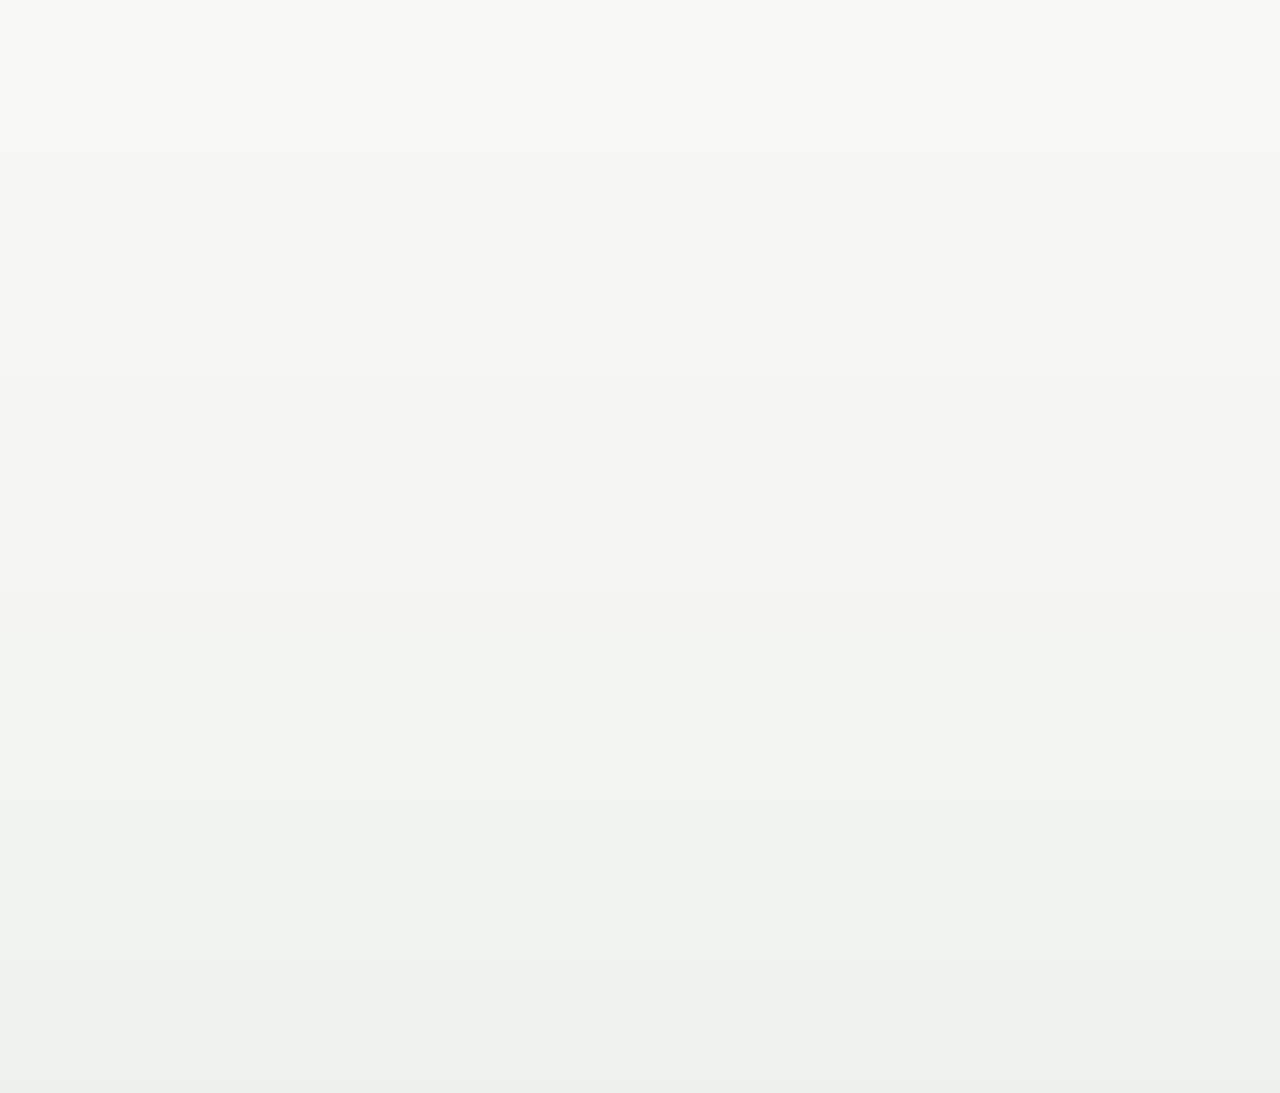
<file: registration-app/index.html>
<!doctype html>
<html lang="he" dir="rtl">
  <head>
    <meta charset="utf-8" />
    <meta name="viewport" content="width=device-width, initial-scale=1" />
    <title>הרשמה לקבוצה</title>
    <link rel="stylesheet" href="./styles.css" />
    <script src="./config.js"></script>
  </head>
  <body>
    <main class="shell">
      <section class="registration-card">
        <header class="brand-panel">
          <div class="brand-copy">
            <h1>רישום לתלמידי התמימים - קבוצה תשפ"ז</h1>
          </div>

          <nav id="stepList" class="steps" aria-label="שלבי הטופס"></nav>
        </header>

        <div class="form-panel">
        <div class="topbar">
          <div>
            <p id="progressText" class="progress-text"></p>
            <h2 id="stepTitle"></h2>
          </div>
          <button id="saveDraftTop" class="ghost" type="button">שמור טיוטה</button>
        </div>

        <div class="progress-track" aria-hidden="true">
          <div id="progressBar" class="progress-bar"></div>
        </div>

        <form id="registrationForm" novalidate>
          <div class="spam-check" aria-hidden="true">
            <label for="contactCompany">Company</label>
            <input id="contactCompany" name="company" type="text" tabindex="-1" autocomplete="off" />
          </div>

          <div id="formFields" class="fields"></div>

          <div id="formError" class="form-error" role="alert"></div>

          <div id="submissionProgress" class="submission-progress hidden" aria-live="polite">
            <div class="submission-progress-head">
              <strong id="submissionProgressTitle">מכין את הטופס לשליחה...</strong>
              <span id="submissionProgressPercent">0%</span>
            </div>
            <div class="submission-progress-track" aria-hidden="true">
              <div id="submissionProgressBar" class="submission-progress-bar"></div>
            </div>
            <p id="submissionProgressNote">נא להשאיר את החלון פתוח עד לסיום השליחה.</p>
          </div>

          <div class="actions">
            <button id="prevBtn" class="secondary" type="button">חזור</button>
            <button id="nextBtn" class="primary" type="button">הבא</button>
            <button id="submitBtn" class="primary submit" type="submit">שלח הרשמה</button>
          </div>
        </form>
        </div>
      </section>
    </main>

    <template id="successTemplate">
      <div class="success">
        <h2>ההרשמה נשלחה בהצלחה</h2>
        <p>קיבלנו את הפרטים והקבצים. אישור קבלה נשלח לכתובת האימייל שהוזנה בטופס.</p>
        <button id="newFormBtn" class="primary" type="button">פתח טופס חדש</button>
      </div>
    </template>

    <script src="./app.js"></script>
  </body>
</html>
</file>
<file: registration-app/styles.css>
:root {
  --bg: #f5f6f3;
  --panel: #ffffff;
  --ink: #20292b;
  --muted: #657174;
  --line: #dbe3df;
  --primary: #366f63;
  --primary-dark: #254f47;
  --accent: #8f1d62;
  --gold: #c8903f;
  --danger: #b42318;
  --soft: #eef5f1;
  --soft-accent: #fbf3e6;
  --shadow: 0 18px 46px rgba(30, 42, 43, 0.09);
}

* {
  box-sizing: border-box;
}

body {
  margin: 0;
  min-height: 100vh;
  overflow-x: hidden;
  font-family: Arial, "Noto Sans Hebrew", sans-serif;
  background:
    linear-gradient(180deg, #f8f8f5 0%, var(--bg) 44%, #eef2ef 100%);
  color: var(--ink);
}

button,
input,
select,
textarea {
  font: inherit;
}

.shell {
  min-height: 100vh;
  padding: 30px 18px;
}

.registration-card {
  width: min(980px, 100%);
  max-width: 100%;
  margin: 0 auto;
  overflow: hidden;
  background: var(--panel);
  border: 1px solid var(--line);
  border-radius: 8px;
  box-shadow: var(--shadow);
}

.registration-card.review-mode {
  width: min(1220px, 100%);
}

.brand-panel {
  padding: 28px 32px 24px;
  background:
    linear-gradient(90deg, rgba(143, 29, 98, 0.07), transparent 42%),
    linear-gradient(180deg, #ffffff 0%, #fbfcfb 100%);
  border-bottom: 1px solid var(--line);
}

.brand-copy {
  max-width: 840px;
  margin: 0 auto;
  text-align: center;
}

h1,
h2,
p {
  margin-top: 0;
}

h1 {
  margin-bottom: 0;
  color: var(--primary-dark);
  font-size: 34px;
  line-height: 1.15;
}

.steps {
  display: none;
}

.form-panel {
  padding: 28px;
}

.spam-check {
  position: absolute;
  left: -10000px;
  width: 1px;
  height: 1px;
  overflow: hidden;
}

.topbar {
  display: flex;
  align-items: start;
  justify-content: space-between;
  gap: 24px;
}

.progress-text {
  margin-bottom: 6px;
  color: var(--muted);
  font-size: 14px;
  font-weight: 700;
}

#stepTitle {
  margin-bottom: 14px;
  color: var(--primary-dark);
  font-size: 26px;
}

.progress-track {
  height: 7px;
  background: #edf1ee;
  border-radius: 999px;
  overflow: hidden;
  margin-bottom: 24px;
}

.progress-bar {
  height: 100%;
  width: 0;
  background: linear-gradient(90deg, var(--primary), var(--accent));
  transition: width 180ms ease;
}

.fields {
  display: grid;
  grid-template-columns: repeat(2, minmax(0, 1fr));
  gap: 13px 16px;
  padding: 18px;
  border: 1px solid #e3e9e6;
  border-radius: 8px;
  background: #fcfdfc;
}

.intro-card {
  grid-column: 1 / -1;
  min-width: 0;
  padding: 26px 28px;
  border: 1px solid #eadcc9;
  border-radius: 8px;
  background:
    linear-gradient(90deg, rgba(200, 144, 63, 0.12), transparent 44%),
    #fffdf9;
  color: var(--ink);
  line-height: 1.85;
}

.intro-card h3 {
  margin: 0 0 12px;
  color: var(--accent);
  font-size: 22px;
}

.intro-card p {
  margin-bottom: 12px;
}

.intro-subsection {
  margin-top: 18px;
}

.intro-subsection h4 {
  margin: 0 0 8px;
  color: var(--primary-dark);
  font-size: 17px;
}

.intro-subsection ul {
  margin: 0 0 10px;
  padding-inline-start: 22px;
}

.intro-subsection li {
  margin-bottom: 7px;
}

.intro-disclosure {
  margin-top: 18px;
  border: 1px solid #d6e0dc;
  border-radius: 8px;
  background: #fff;
}

.intro-disclosure summary {
  cursor: pointer;
  padding: 13px 14px;
  color: var(--accent);
  font-weight: 700;
}

.intro-disclosure summary::marker {
  color: var(--gold);
}

.intro-disclosure-content {
  padding: 0 14px 14px;
  border-top: 1px solid #edf1ef;
}

.intro-disclosure-content > h4 {
  margin: 14px 0 8px;
  color: var(--primary-dark);
  font-size: 18px;
}

.intro-note {
  margin-top: 18px;
  padding: 13px 14px;
  border-right: 4px solid var(--gold);
  border-radius: 6px;
  background: #fff8ed;
  color: #5e4a2f;
  line-height: 1.65;
}

.intro-links {
  display: flex;
  flex-wrap: wrap;
  gap: 10px;
  margin-top: 16px;
}

.intro-links a {
  display: inline-flex;
  align-items: center;
  min-height: 38px;
  padding: 8px 13px;
  border-radius: 6px;
  background: var(--primary);
  color: #fff;
  font-weight: 800;
  text-decoration: none;
}

.intro-links a:hover {
  background: var(--primary-dark);
}

.discount-preview {
  margin-top: 16px;
  max-width: 100%;
  padding: 18px;
  border: 1px solid #d6e0dc;
  border-radius: 8px;
  background: #fff;
  color: #1f2b2d;
  font-size: 14px;
  line-height: 1.7;
}

.discount-preview h4 {
  margin: 0 0 12px;
  text-align: center;
  color: var(--primary-dark);
  font-size: 20px;
}

.discount-preview h5 {
  margin: 18px 0 6px;
  color: var(--primary-dark);
  font-size: 15px;
}

.discount-preview p {
  margin-bottom: 10px;
  overflow-wrap: anywhere;
  word-break: break-word;
}

.discount-preview-grid {
  display: grid;
  grid-template-columns: repeat(2, minmax(0, 1fr));
  gap: 8px 16px;
  margin-top: 14px;
}

.discount-preview-grid span {
  min-width: 0;
  overflow-wrap: anywhere;
  word-break: break-word;
}

.discount-preview-fill {
  display: flex;
  align-items: flex-end;
  gap: 8px;
  min-width: 0;
}

.discount-preview-fill i {
  display: block;
  flex: 1 1 80px;
  min-width: 42px;
  max-width: 220px;
  height: 1.1em;
  border-bottom: 1px solid #9aa8a3;
}

.discount-preview-grid span:nth-child(7),
.discount-preview-grid span:nth-child(10) {
  grid-column: 1 / -1;
}

.discount-preview-note {
  color: var(--muted);
  font-size: 13px;
}

.discount-preview-children {
  display: grid;
  gap: 10px;
  margin-top: 10px;
}

.discount-preview-child {
  display: grid;
  grid-template-columns: repeat(3, minmax(0, 1fr));
  gap: 8px 12px;
  padding: 10px;
  border: 1px solid #dbe3df;
  border-radius: 6px;
  background: #fbfdfc;
}

.discount-preview-lines {
  margin-top: 14px;
}

.discount-preview-lines p {
  margin-bottom: 8px;
  overflow-wrap: anywhere;
  word-break: break-word;
}

.discount-preview-lines .discount-preview-fill-wide i {
  max-width: none;
}

.intro-contact-box {
  margin-top: 18px;
  padding: 15px 16px;
  border: 1px solid #d6e0dc;
  border-radius: 8px;
  background: #f8fbf9;
}

.intro-contact-box h4 {
  margin: 0 0 6px;
  color: var(--primary-dark);
  font-size: 17px;
}

.intro-contact-box p {
  margin: 0 0 12px;
  color: var(--muted);
  line-height: 1.55;
}

.intro-contact-box ul {
  display: grid;
  gap: 8px;
  margin: 0;
  padding: 0;
  list-style: none;
}

.intro-contact-box li {
  position: relative;
  padding-inline-start: 18px;
  color: #314044;
  line-height: 1.55;
}

.intro-contact-box li::before {
  content: "";
  position: absolute;
  top: 0.72em;
  inset-inline-start: 0;
  width: 7px;
  height: 7px;
  border-radius: 999px;
  background: var(--accent);
}

.intro-signature {
  display: grid;
  gap: 3px;
  margin: 24px auto 10px;
  width: fit-content;
  color: var(--primary-dark);
  font-weight: 800;
  text-align: center;
}

.field {
  display: grid;
  gap: 7px;
  min-width: 0;
}

.field.full {
  grid-column: 1 / -1;
}

.field.pair {
  grid-column: auto;
}

.field-section {
  grid-column: 1 / -1;
  margin: 12px -2px 2px;
  padding: 12px 12px 10px;
  border-right: 4px solid var(--primary);
  border-radius: 6px;
  background: var(--soft);
  color: var(--primary-dark);
  font-size: 17px;
  font-weight: 800;
}

.field-section-with-toggle {
  display: flex;
  align-items: center;
  justify-content: space-between;
  gap: 12px;
}

.section-inline-toggle {
  display: inline-flex;
  align-items: center;
  gap: 6px;
  color: var(--muted);
  font-size: 13px;
  font-weight: 700;
  white-space: nowrap;
}

.section-inline-toggle input {
  width: 16px;
  min-height: 16px;
  margin: 0;
}

.field-section:first-child {
  margin-top: 0;
}

label {
  color: #253134;
  font-weight: 800;
  line-height: 1.35;
}

.hint {
  color: var(--muted);
  font-size: 13px;
  line-height: 1.45;
}

.hint-placeholder {
  min-height: 19px;
  visibility: hidden;
}

input,
select,
textarea {
  width: 100%;
  min-height: 44px;
  padding: 10px 12px;
  border: 1px solid #c4d0cb;
  border-radius: 6px;
  background: white;
  color: var(--ink);
}

.input-with-unit {
  position: relative;
}

.input-with-unit input {
  padding-left: 48px;
}

.input-unit {
  position: absolute;
  top: 50%;
  left: 12px;
  transform: translateY(-50%);
  color: var(--muted);
  font-size: 13px;
  font-weight: 700;
  pointer-events: none;
}

textarea {
  min-height: 110px;
  resize: vertical;
}

.file-control {
  display: grid;
  gap: 10px;
}

.file-picker {
  display: none;
}

.selected-files {
  display: grid;
  gap: 8px;
}

.selected-file {
  display: flex;
  align-items: center;
  justify-content: space-between;
  gap: 10px;
  padding: 9px 10px;
  border: 1px solid var(--line);
  border-radius: 6px;
  background: #ffffff;
}

.selected-file-name {
  min-width: 0;
  overflow-wrap: anywhere;
}

.file-actions {
  display: flex;
  flex-wrap: wrap;
  gap: 8px;
}

.file-action {
  min-height: 36px;
  padding: 8px 12px;
  border: 1px solid #a8b9b2;
  border-radius: 6px;
  background: #ffffff;
  color: var(--primary-dark);
  font-weight: 800;
  cursor: pointer;
}

.file-remove {
  color: #9a3d24;
}

input:focus,
select:focus,
textarea:focus {
  outline: 3px solid rgba(54, 111, 99, 0.16);
  border-color: var(--primary);
}

.choices {
  display: grid;
  gap: 8px;
}

.choices-relaxed .choice {
  align-items: flex-start;
  font-weight: 400;
  line-height: 1.55;
}

.choice {
  display: flex;
  align-items: center;
  gap: 9px;
  min-height: 42px;
  padding: 9px 10px;
  border: 1px solid var(--line);
  border-radius: 6px;
  background: white;
}

.agreement-field {
  gap: 0;
}

.agreement-choice {
  align-items: flex-start;
  padding: 12px 13px;
  line-height: 1.65;
}

.agreement-choice span {
  color: var(--ink);
  font-weight: 400;
}

.choice input {
  flex: 0 0 auto;
  width: 18px;
  min-height: 18px;
  margin-top: 3px;
}

.choice .inline-other {
  flex: 1;
  width: auto;
  min-width: 180px;
  min-height: 36px;
  margin-inline-start: 6px;
}

.choice .inline-other:disabled {
  opacity: 0.55;
  background: #f3f5f4;
}

.payment-panel {
  display: grid;
  gap: 14px;
  padding: 18px;
  border: 1px solid #d6e0dc;
  border-radius: 8px;
  background: #f8fbfa;
}

.payment-panel-content {
  display: grid;
  gap: 6px;
}

.payment-panel-content strong {
  color: var(--primary-dark);
  font-size: 18px;
}

.payment-panel-content span {
  color: var(--ink);
  line-height: 1.55;
}

.payment-warning {
  color: #9a3d24 !important;
  font-weight: 700;
}

.payment-actions {
  display: flex;
  flex-wrap: wrap;
  gap: 10px;
  align-items: center;
}

.payment-button {
  justify-self: start;
  min-height: 44px;
  padding: 11px 18px;
  border: 0;
  border-radius: 6px;
  background: var(--accent);
  color: white;
  font-weight: 800;
  cursor: pointer;
}

.payment-button:disabled {
  cursor: wait;
  opacity: 0.7;
}

.secondary-payment-button {
  border: 1px solid #a8b9b2;
  background: #ffffff;
  color: var(--primary-dark);
}

.compact-payment-button {
  min-height: 40px;
  padding: 9px 14px;
  font-weight: 700;
}

.already-paid-box {
  display: grid;
  gap: 12px;
  padding: 14px;
  border: 1px solid #d8e1dd;
  border-radius: 8px;
  background: #ffffff;
}

.already-paid-box.is-active {
  border-color: var(--accent);
  background: #f4faf7;
}

.already-paid-header {
  display: flex;
  align-items: center;
  justify-content: space-between;
  gap: 12px;
}

.already-paid-header div {
  display: grid;
  gap: 4px;
}

.already-paid-header strong {
  color: var(--primary-dark);
}

.already-paid-header span {
  color: var(--muted);
  line-height: 1.5;
}

.already-paid-fields {
  display: grid;
  grid-template-columns: repeat(2, minmax(0, 1fr));
  gap: 10px;
}

.already-paid-fields label {
  display: grid;
  gap: 5px;
  color: var(--primary-dark);
  font-weight: 700;
}

.already-paid-fields input {
  width: 100%;
  min-height: 42px;
  border: 1px solid #c6d0cc;
  border-radius: 6px;
  padding: 9px 10px;
  font: inherit;
  background: #fff;
}

.signature-pad {
  display: grid;
  gap: 10px;
}

.signature-pad canvas {
  width: 100%;
  height: 180px;
  border: 1px solid #c6d0cc;
  border-radius: 6px;
  background:
    linear-gradient(transparent 74%, rgba(40, 88, 79, 0.12) 75%, transparent 76%),
    #fff;
  touch-action: none;
}

.signature-actions {
  display: flex;
  justify-content: flex-start;
}

.error {
  color: var(--danger);
  font-size: 13px;
  min-height: 18px;
}

.form-error {
  margin-top: 20px;
  color: var(--danger);
  font-weight: 700;
}

.submission-progress {
  margin-top: 20px;
  padding: 16px;
  border: 1px solid #d6e0dc;
  border-radius: 8px;
  background: #f8fbf9;
}

.submission-progress.hidden {
  display: none;
}

.submission-progress-head {
  display: flex;
  align-items: center;
  justify-content: space-between;
  gap: 12px;
  color: var(--primary-dark);
}

.submission-progress-track {
  height: 8px;
  margin-top: 12px;
  overflow: hidden;
  border-radius: 999px;
  background: #e5ece8;
}

.submission-progress-bar {
  height: 100%;
  width: 0;
  border-radius: inherit;
  background: linear-gradient(90deg, var(--primary), var(--accent));
  transition: width 260ms ease;
}

.submission-progress p {
  margin: 10px 0 0;
  color: var(--muted);
  font-size: 14px;
}

.actions {
  display: flex;
  justify-content: space-between;
  gap: 12px;
  margin-top: 24px;
  border-top: 1px solid var(--line);
  padding-top: 20px;
}

button {
  min-height: 42px;
  border: 0;
  border-radius: 6px;
  padding: 10px 18px;
  cursor: pointer;
  font-weight: 800;
}

.primary {
  background: var(--primary);
  color: white;
}

.primary:hover {
  background: var(--primary-dark);
}

.secondary,
.ghost {
  background: var(--soft);
  color: var(--primary-dark);
}

.ghost {
  white-space: nowrap;
}

.submit {
  display: none;
}

.review {
  grid-column: 1 / -1;
  display: grid;
  gap: 16px;
  width: 100%;
}

.review-toolbar {
  display: flex;
  justify-content: flex-start;
  gap: 10px;
}

.review-print {
  min-height: 36px;
}

.review-missing-files {
  display: grid;
  gap: 10px;
  padding: 16px;
  border: 1px solid #d9a441;
  border-radius: 8px;
  background: #fff8e6;
}

.review-missing-files h3 {
  margin: 0;
  color: #684200;
  font-size: 18px;
}

.review-missing-files p {
  margin: 0;
  color: #5c4a21;
  line-height: 1.55;
}

.missing-file-list {
  display: grid;
  gap: 8px;
}

.missing-file-item {
  display: flex;
  align-items: center;
  justify-content: space-between;
  gap: 12px;
  padding: 10px 12px;
  border: 1px solid rgba(104, 66, 0, 0.18);
  border-radius: 6px;
  background: #fff;
}

.missing-file-item span {
  font-weight: 800;
  color: var(--ink);
}

.missing-file-action {
  min-height: 34px;
  padding: 0 12px;
  white-space: nowrap;
}

.review-card {
  border: 1px solid var(--line);
  border-radius: 8px;
  background: #fff;
  overflow: hidden;
}

.review-card-header {
  display: flex;
  align-items: center;
  justify-content: space-between;
  gap: 12px;
  padding: 14px 16px;
  background: var(--soft);
  border-bottom: 1px solid var(--line);
}

.review-card-header h3 {
  margin: 0;
  color: var(--primary-dark);
  font-size: 18px;
}

.review-edit {
  min-height: 34px;
  padding: 0 12px;
  border-radius: 6px;
  font-size: 14px;
  white-space: nowrap;
}

.review-card-body {
  padding: 4px 16px;
}

.review-row {
  display: grid;
  grid-template-columns: minmax(150px, 220px) 1fr;
  gap: 12px;
  padding: 12px 0;
  border-bottom: 1px solid var(--line);
}

.review-row:last-child {
  border-bottom: 0;
}

.review-row strong {
  color: var(--muted);
}

.review-row span {
  white-space: pre-wrap;
}

.review-empty {
  padding: 16px 0;
  color: var(--muted);
}

.success {
  padding: 40px;
  text-align: center;
}

@media (max-width: 720px) {
  .shell {
    padding: 12px;
  }

  .brand-panel,
  .form-panel {
    padding: 18px 16px;
  }

  h1 {
    font-size: 27px;
  }

  .topbar {
    flex-direction: column;
    gap: 14px;
  }

  .fields {
    grid-template-columns: 1fr;
    max-width: 100%;
    overflow: hidden;
    padding: 14px;
  }

  .intro-card {
    max-width: 100%;
    overflow: hidden;
    padding: 20px 16px;
  }

  .discount-preview {
    padding: 14px;
    max-width: 100%;
    overflow: hidden;
    font-size: 13px;
  }

  .discount-preview * {
    max-width: 100%;
  }

  .discount-preview p,
  .discount-preview-grid span,
  .discount-preview-lines p {
    word-break: break-word;
  }

  .discount-preview-grid {
    grid-template-columns: 1fr;
  }

  .discount-preview-grid span:nth-child(7),
  .discount-preview-grid span:nth-child(10) {
    grid-column: auto;
  }

  .discount-preview-fill {
    display: block;
  }

  .discount-preview-fill i {
    width: 46%;
    max-width: 140px;
    margin-top: 3px;
  }

  .discount-preview-fill-wide i {
    width: 100%;
    max-width: none;
  }

  .discount-preview-child {
    grid-template-columns: 1fr;
    gap: 7px;
  }

  .already-paid-header {
    align-items: stretch;
    flex-direction: column;
  }

  .already-paid-header .payment-button {
    justify-self: stretch;
    width: 100%;
  }

  .already-paid-fields {
    grid-template-columns: 1fr;
  }

  .field.pair {
    grid-column: 1 / -1;
  }

  .actions {
    flex-wrap: wrap;
  }

  .review-row {
    grid-template-columns: 1fr;
    gap: 3px;
  }

  .missing-file-item {
    align-items: stretch;
    flex-direction: column;
  }

  .missing-file-action {
    width: 100%;
  }

  .review-card-header {
    align-items: flex-start;
  }
}

@media print {
  body {
    background: #fff;
  }

  .brand-panel,
  .topbar,
  .progress-wrap,
  .progress-track,
  .actions,
  .review-toolbar,
  .review-edit,
  .form-error {
    display: none !important;
  }

  .shell,
  .registration-card,
  .form-panel {
    width: 100% !important;
    max-width: none !important;
    margin: 0 !important;
    padding: 0 !important;
    box-shadow: none !important;
    border: 0 !important;
  }

  .review {
    gap: 10px;
  }

  .review-card {
    break-inside: avoid;
    page-break-inside: avoid;
  }
}
</file>
